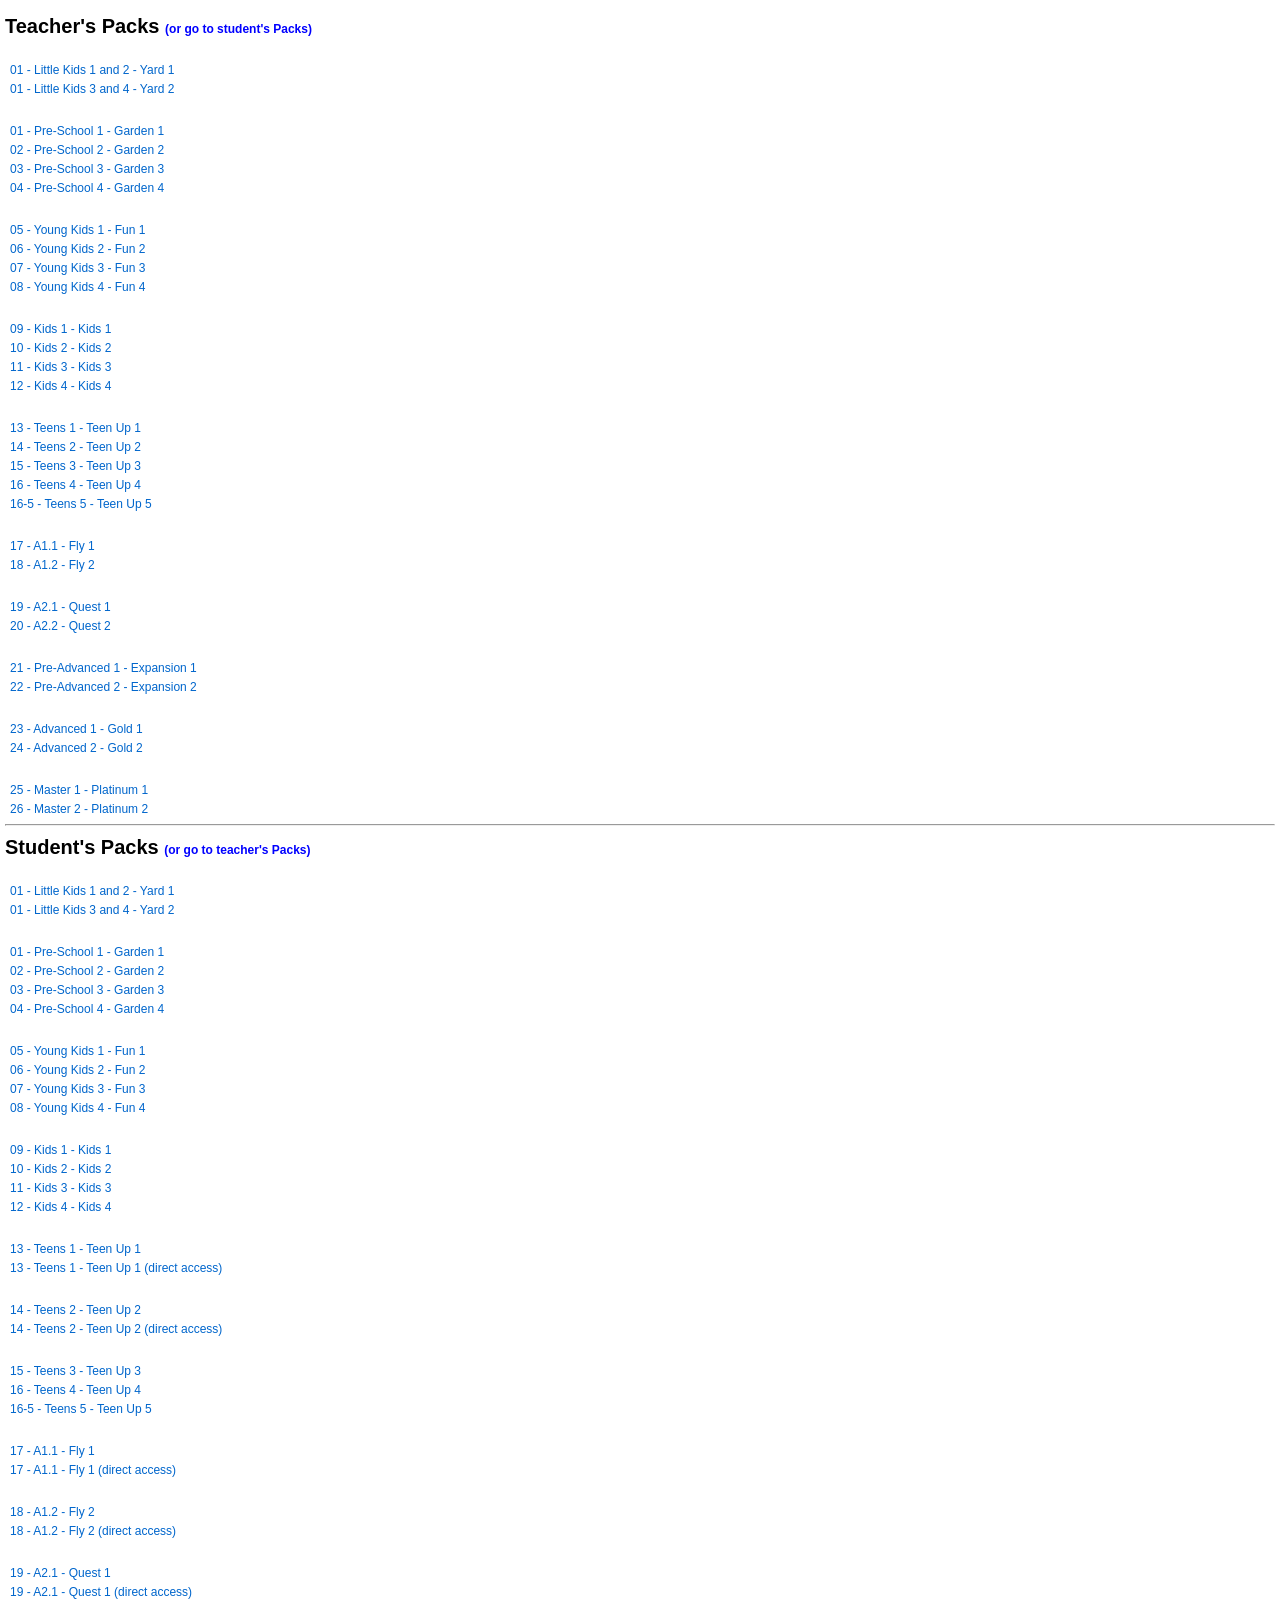
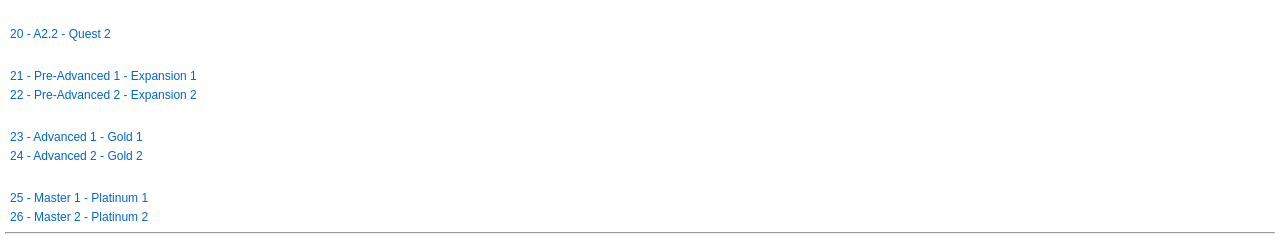
<file: 5c80cc82dc69b7c637dced0a4435fd3866d7a6be35001bf0fd25fe18d5fcc41051a7eb2cd2bd0864bf7781642397d2588bc24e737aa6a482b7579a562587a92ca3d1dd990a466af8324f3f881a9c06e19379f9bc4e0fc527873500b5ac1d05de03d96d728b602d344232bd2e3de6.html>
<?php
	die();
?>

<!DOCTYPE html>

<html lang="en">
	
<head>
	
    <meta charset="utf-8">
    <meta http-equiv="X-UA-Compatible" content="IE=edge">
    <meta name="viewport" content="width=device-width, initial-scale=1">

    <title>.: Teacher's and Student's Packs :.</title>
    
    <style>

	    body {
	        margin: 0;
	        padding: 5px;
	        font-family: Verdana, Geneva, sans-serif;
	    }

	    a {
	        color: #0066cc;
	        text-decoration: none;
	    }

	    a:hover {
	        text-decoration: underline;
	    }

	    p {
	        font-size: 12px;
	        margin: 5px;
	    }

	    .titulo {
	        font-size: 20px;
	        font-weight: bold;
	        color: #000;
	        margin: 10px 0 25px;
	    }

	    .subTitulo {
	        font-size: 12px;
	        color: blue;
	        margin: 10px 0;
	    }

	    .counter {
	        font-size: 11px;
	        color: blue;
		top: 0;
		right: 0;
		width: 100%;
		position: fixed;	        
		text-align: right;
	    }

    </style>
    
</head>
<body>

<!--
<div class="counter"><img src='https://www.counter12.com/img-z046BB88144zZ0aZ-6.gif' border='0' alt='free counter'><script type='text/javascript' src='https://www.counter12.com/ad.js?id=z046BB88144zZ0aZ'></script> hits since 2026 Tue, May, 19th.</div>
-->

    <p class="titulo">Teacher's Packs <a class="subTitulo" href="#studentsPack">(or go to student's Packs)</a></p>
    
        
    <p><a href="https://cnabox-flipbook.s3.sa-east-1.amazonaws.com/teacherspack/CNAYard1-TB/index.html">01 - Little Kids 1 and 2 - Yard 1</a></p>
    <p><a href="https://cnabox-flipbook.s3.sa-east-1.amazonaws.com/teacherspack/CNAYard2-TB/index.html">01 - Little Kids 3 and 4 - Yard 2</a></p>
    
    <br>
        
    <p><a href="https://cnabox-flipbook.s3.sa-east-1.amazonaws.com/teacherspack/CNAGarden1-TB/index.html">01 - Pre-School 1 - Garden 1</a></p>
    <p><a href="https://cnabox-flipbook.s3.sa-east-1.amazonaws.com/teacherspack/CNAGarden2-TB/index.html">02 - Pre-School 2 - Garden 2</a></p>
    <p><a href="https://cnabox-flipbook.s3.sa-east-1.amazonaws.com/teacherspack/CNAGarden3-TB/index.html">03 - Pre-School 3 - Garden 3</a></p>
    <p><a href="https://cnabox-flipbook.s3.sa-east-1.amazonaws.com/teacherspack/CNAGarden4-TB/index.html">04 - Pre-School 4 - Garden 4</a></p>
    
    <br>
    
    <p><a href="https://cnabox-flipbook.s3.sa-east-1.amazonaws.com/teacherspack/NewCNAFun1-TB/index.html">05 - Young Kids 1 - Fun 1</a></p>
    <p><a href="https://cnabox-flipbook.s3.sa-east-1.amazonaws.com/teacherspack/NewCNAFun2-TB/index.html">06 - Young Kids 2 - Fun 2</a></p>
    <p><a href="https://cnabox-flipbook.s3.sa-east-1.amazonaws.com/teacherspack/NewCNAFun3-TB/index.html">07 - Young Kids 3 - Fun 3</a></p>
    <p><a href="https://cnabox-flipbook.s3.sa-east-1.amazonaws.com/teacherspack/NewCNAFun4-TB/index.html">08 - Young Kids 4 - Fun 4</a></p>
    
    <br>
    
    <p><a href="https://cnabox-flipbook.s3.sa-east-1.amazonaws.com/teacherspack/CNAKids1-TB-2024/CNAKids1-TB-2024/CNAKids1-TB.html">09 - Kids 1 - Kids 1</a></p>
	<p><a href="https://cnabox-flipbook.s3.sa-east-1.amazonaws.com/teacherspack/CNAKids2-TB-2024/CNAKids2-TB-2024/CNAKids2-TB.html">10 - Kids 2 - Kids 2</a></p>
    <p><a href="https://cnabox-flipbook.s3.sa-east-1.amazonaws.com/teacherspack/CNAKids3-TB-2024/CNAKids3-TB-2024/CNAKids3-TB-2024.html">11 - Kids 3 - Kids 3</a></p>
    <p><a href="https://cnabox-flipbook.s3.sa-east-1.amazonaws.com/teacherspack/CNAKids4-TB-2024/CNAKids4-TB-2024/CNAKids4_TB_2024.html">12 - Kids 4 - Kids 4</a></p>
    
    <br>
    
    <p><a href="https://app.cna.com.br/learning/teacher/guides/levels/9/units/68">13 - Teens 1 - Teen Up 1</a></p>
    <p><a href="https://app.cna.com.br/learning/teacher/guides/levels/82/units/113">14 - Teens 2 - Teen Up 2</a></p>
    <p><a href="https://app.cna.com.br/learning/teacher/guides/levels/287/units/337">15 - Teens 3 - Teen Up 3</a></p>
    <p><a href="https://app.cna.com.br/learning/teacher/guides/levels/339/units/389">16 - Teens 4 - Teen Up 4</a></p>
    <p><a href="https://app.cna.com.br/learning/teacher/guides/levels/763/units/764">16-5 - Teens 5 - Teen Up 5</a></p>	
    
    <br>
    
    <p><a href="https://app.cna.com.br/learning/teacher/guides/levels/119">17 - A1.1 - Fly 1</a></p>
    <p><a href="https://app.cna.com.br/learning/teacher/guides/levels/234">18 - A1.2 - Fly 2</a></p>
    
    <br>
    
    <p><a href="https://app.cna.com.br/learning/teacher/guides/levels/232/units/627">19 - A2.1 - Quest 1</a></p>
    <p><a href="https://app.cna.com.br/learning/teacher/guides/levels/233/units/1029/lessons/1271?unitTitle=Unit+0">20 - A2.2 - Quest 2</a></p>
    
    <br>
    
    <p><a href="https://cnabox-flipbook.s3.sa-east-1.amazonaws.com/teacherspack/CNAExpansion1-TB/index.html">21 - Pre-Advanced 1 - Expansion 1</a></p>
    <p><a href="https://cnabox-flipbook.s3.sa-east-1.amazonaws.com/teacherspack/CNAExpansion2-TB/index.html">22 - Pre-Advanced 2 - Expansion 2</a></p>
    
    <br>
    
    <p><a href="https://cnabox-flipbook.s3.sa-east-1.amazonaws.com/teacherspack/NewCNAGold1-TB/index.html">23 - Advanced 1 - Gold 1</a></p>
    <p><a href="https://cnabox-flipbook.s3.sa-east-1.amazonaws.com/teacherspack/NewCNAGold2-TB/index.html">24 - Advanced 2 - Gold 2</a></p>
    
    <br>
    
    <p><a href="https://cnabox-flipbook.s3.sa-east-1.amazonaws.com/teacherspack/NewCNAPlatinum1-TB/index.html">25 - Master 1 - Platinum 1</a></p>
    <p><a href="https://cnabox-flipbook.s3.sa-east-1.amazonaws.com/teacherspack/NewCNAPlatinum2-TB/index.html">26 - Master 2 - Platinum 2</a></p>
    
    <hr id="studentsPack">

<p class="titulo" >Student's Packs <a class="subTitulo" href="#">(or go to teacher's Packs)</a></p>

    <p><a href="https://some86.42web.io/Apenas%20Livros%20Interativos/01%20-%20Little%20Kids%201%20and%202%20-%20Yard%201/CNAYard1.html">01 - Little Kids 1 and 2 - Yard 1</a></p>
    <p><a href="https://some75.42web.io/Apenas%20Livros%20Interativos/01%20-%20Little%20Kids%203%20and%204%20-%20Yard%202/CNAYard2.html">01 - Little Kids 3 and 4 - Yard 2</a></p>
    
    <br>
        
    <p><a href="https://some86.42web.io/Apenas%20Livros%20Interativos/01%20-%20Pre-School%201%20-%20Garden%201/index.html">01 - Pre-School 1 - Garden 1</a></p>
    <p><a href="https://some86.42web.io/Apenas%20Livros%20Interativos/02%20-%20Pre-School%202%20-%20Garden%202/garden2.html">02 - Pre-School 2 - Garden 2</a></p>
    <p><a href="https://some86.42web.io/Apenas%20Livros%20Interativos/03%20-%20Pre-School%203%20-%20Garden%203/garden3.html">03 - Pre-School 3 - Garden 3</a></p>
    <p><a href="https://some86.42web.io/Apenas%20Livros%20Interativos/04%20-%20Pre-School%204%20-%20Garden%204/garden4.html">04 - Pre-School 4 - Garden 4</a></p>
    
    <br>
    
    <p><a href="https://some86.42web.io/Apenas%20Livros%20Interativos/05%20-%20Young%20Kids%201%20-%20Fun%201/NewCNAFUN1.html">05 - Young Kids 1 - Fun 1</a></p>
    <p><a href="https://some86.42web.io/Apenas%20Livros%20Interativos/06%20-%20Young%20Kids%202%20-%20Fun%202/NewCNAFun2.html">06 - Young Kids 2 - Fun 2</a></p>
    <p><a href="https://some86.42web.io/Apenas%20Livros%20Interativos/07%20-%20Young%20Kids%203%20-%20Fun%203/NewCNAFun3.html">07 - Young Kids 3 - Fun 3</a></p>
    <p><a href="https://some86.42web.io/Apenas%20Livros%20Interativos/08%20-%20Young%20Kids%204%20-%20Fun%204/NewCNAFun4.html">08 - Young Kids 4 - Fun 4</a></p>
    
    <br>
    
    <p><a href="https://some86.42web.io/Apenas%20Livros%20Interativos/09%20-%20Kids%201%20-%20Kids%201/kids1.html">09 - Kids 1 - Kids 1</a></p>
    <p><a href="https://some86.42web.io/Apenas%20Livros%20Interativos/10%20-%20Kids%202%20-%20Kids%202/kids2.html">10 - Kids 2 - Kids 2</a></p>
    <p><a href="https://some86.42web.io/Apenas%20Livros%20Interativos/11%20-%20Kids%203%20-%20Kids%203/CNAKids3.html">11 - Kids 3 - Kids 3</a></p>
    <p><a href="https://some75.42web.io/Apenas%20Livros%20Interativos/12%20-%20Kids%204%20-%20Kids%204/kids4.html">12 - Kids 4 - Kids 4</a></p>
    
    <br>
    
    <p><a href="https://app.cna.com.br/learning/teacher/guides/levels/9/interactive-book">13 - Teens 1 - Teen Up 1</a></p>

    <p><a href="https://cna-prd-app-learning-media.s3.us-east-1.amazonaws.com/cna-teen-up-1-teacher-interactive-book/index.html">13 - Teens 1 - Teen Up 1 (direct access)</a></p>

<br>


    <p><a href="https://app.cna.com.br/learning/teacher/guides/levels/82/interactive-book">14 - Teens 2 - Teen Up 2</a></p>

<p><a href="https://cna-prd-app-learning-media.s3.us-east-1.amazonaws.com/cna-teen-up-2-teacher-interactive-book/index.html">14 - Teens 2 - Teen Up 2 (direct access)</a></p>

<br>



    <p><a href="https://app.cna.com.br/learning/teacher/guides/levels/287/interactive-book">15 - Teens 3 - Teen Up 3</a></p>

    <p><a href="https://app.cna.com.br/learning/teacher/guides/levels/339/interactive-book">16 - Teens 4 - Teen Up 4</a></p>

	<p><a href="https://app.cna.com.br/learning/teacher/guides/levels/763/interactive-book">16-5 - Teens 5 - Teen Up 5</a></p>
	
    
    <br>
    
    <p><a href="https://app.cna.com.br/learning/teacher/guides/levels/119/interactive-book">17 - A1.1 - Fly 1</a></p>
<p><a href="https://cna-prd-app-learning-media.s3.us-east-1.amazonaws.com/cna-fly-1-teacher-interactive-book/index.html">17 - A1.1 - Fly 1 (direct access)</a></p>

	<br>

    <p><a href="https://app.cna.com.br/learning/teacher/guides/levels/234/interactive-book">18 - A1.2 - Fly 2</a></p>
    <p><a href="https://cna-prd-app-learning-media.s3.us-east-1.amazonaws.com/resource/flipbook/rcmsmdagyi_CNAFly2-Completo-comCapa/index.html">18 - A1.2 - Fly 2 (direct access)</a></p>

    
    <br>
    
    <p><a href="https://app.cna.com.br/learning/teacher/guides/levels/232/interactive-book">19 - A2.1 - Quest 1</a></p>
    <p><a href="https://cna-prd-app-learning-media.s3.us-east-1.amazonaws.com/resource/flipbook/yp1ok7w494_CNAQuest1-Completo-comCapa/index.html">19 - A2.1 - Quest 1 (direct access)</a></p>

    <br>

    <p><a href="https://app.cna.com.br/learning/teacher/guides/levels/233/interactive-book">20 - A2.2 - Quest 2</a></p>
    
    <br>
    
    <p><a href="https://some75.42web.io/Apenas%20Livros%20Interativos/21%20-%20Pre-Advanced%201%20-%20Expansion%201/CNAExpansion1.html">21 - Pre-Advanced 1 - Expansion 1 </a></p>
    <p><a href="https://some75.42web.io/Apenas%20Livros%20Interativos/22%20-%20Pre-Advanced%202%20-%20Expansion%202/CNAExpansion2.html">22 - Pre-Advanced 2 - Expansion 2 </a></p>
    
    <br>
    
    <p><a href="https://some75.42web.io/Apenas%20Livros%20Interativos/23%20-%20Advanced%201%20-%20Gold%201/NewCNAGold1.html">23 - Advanced 1 - Gold 1 </a></p>
    <p><a href="https://some75.42web.io/Apenas%20Livros%20Interativos/24%20-%20Advanced%202%20-%20Gold%202/NewCNAGold2.html">24 - Advanced 2 - Gold 2 </a></p>
    
    <br>
    
    <p><a href="https://some75.42web.io/Apenas%20Livros%20Interativos/25%20-%20Master%201%20-%20Platinum%201/platinum1.html">25 - Master 1 - Platinum 1 </a></p>
    <p><a href="https://some75.42web.io/Apenas%20Livros%20Interativos/26%20-%20Master%202%20-%20Platinum%202/platinum2.html">26 - Master 2 - Platinum 2 </a></p>
    
    <hr>
    
</body>
</html>
</file>
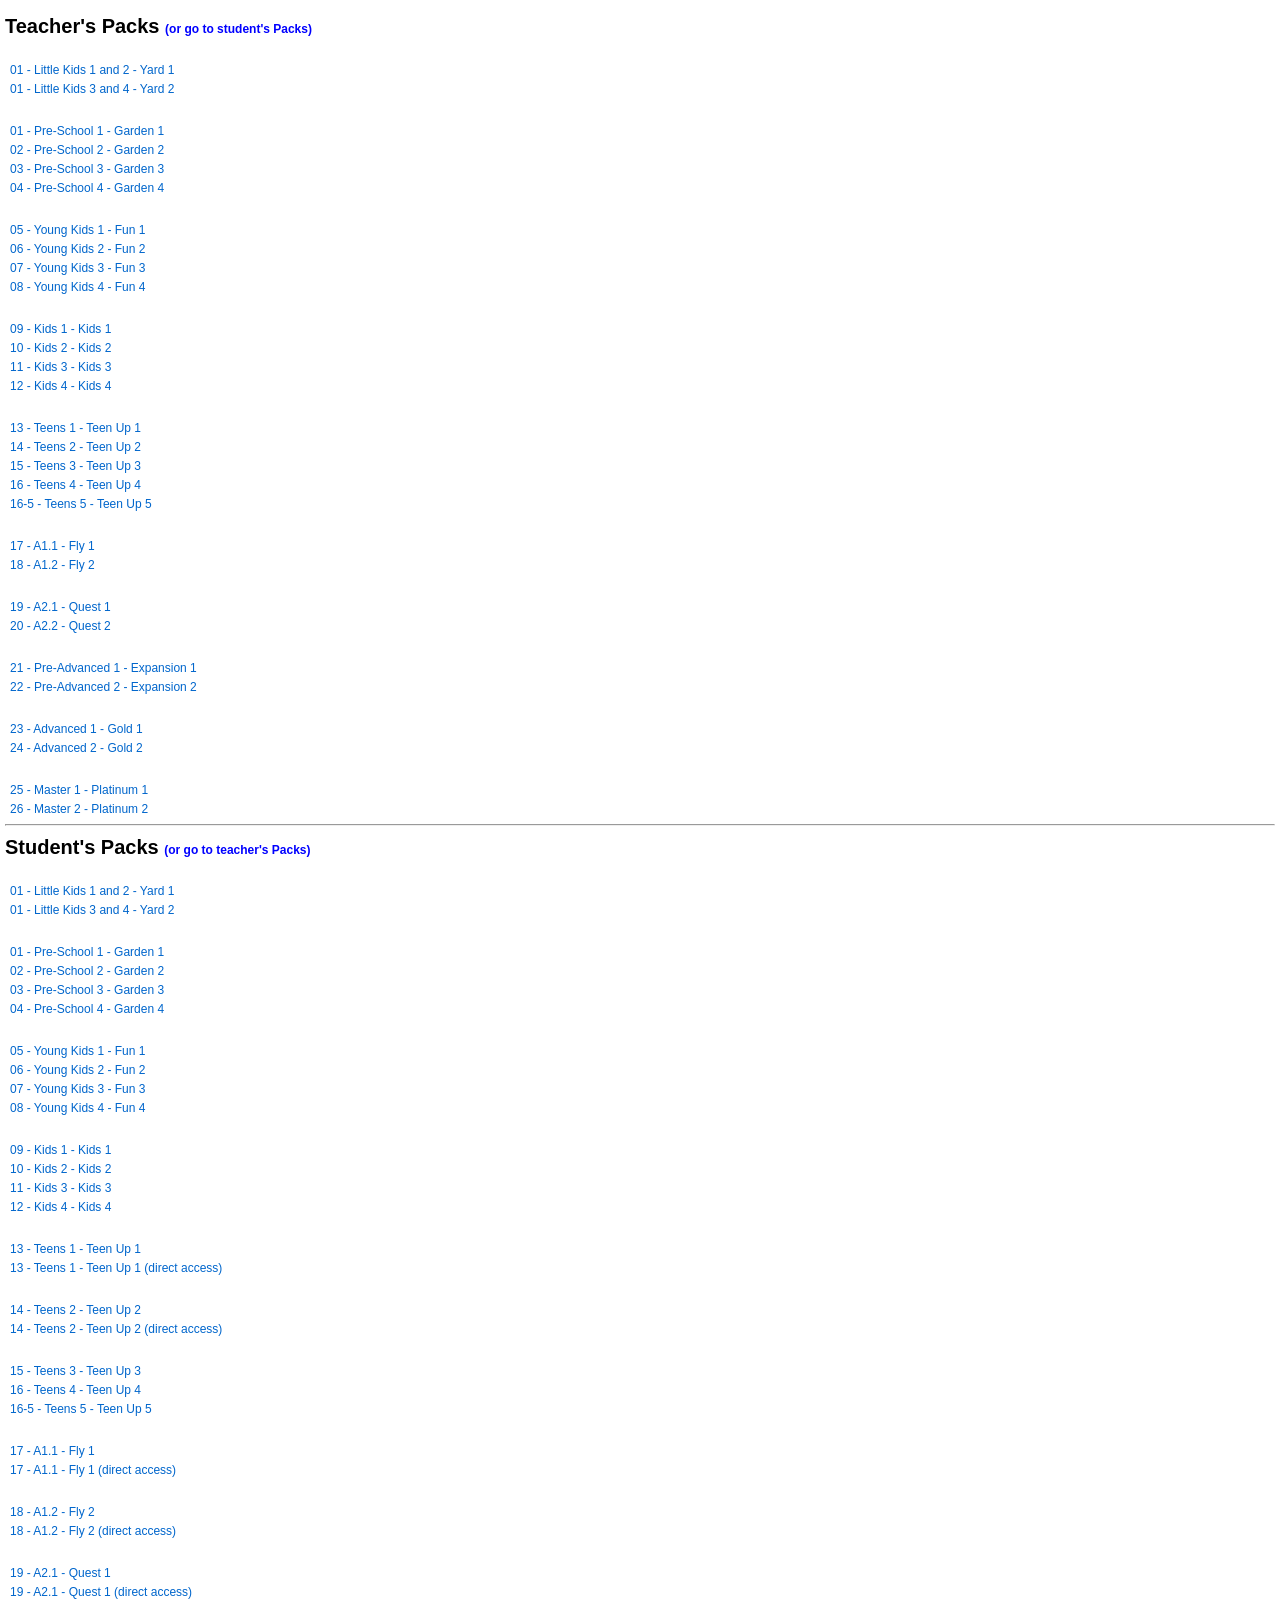
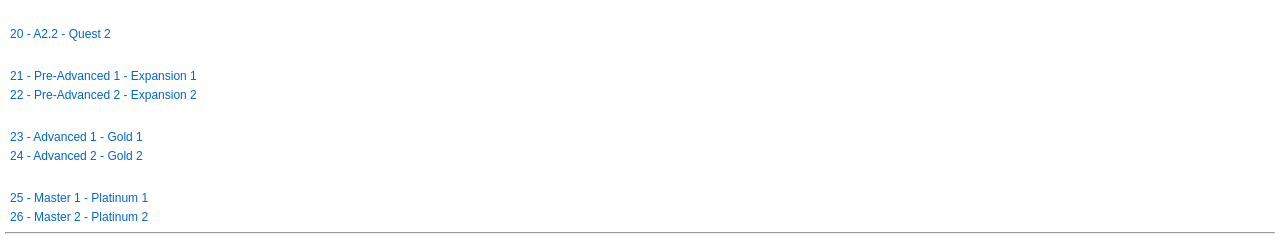
<file: _5c80cc82dc69b7c637dced0a4435fd3866d7a6be35001bf0fd25fe18d5fcc41051a7eb2cd2bd0864bf7781642397d2588bc24e737aa6a482b7579a562587a92ca3d1dd990a466af8324f3f881a9c06e19379f9bc4e0fc527873500b5ac1d05de03d96d728b602d344232bd2e3de6.html>
<!DOCTYPE html>

<html lang="en">
	
<head>
	
    <meta charset="utf-8">
    <meta http-equiv="X-UA-Compatible" content="IE=edge">
    <meta name="viewport" content="width=device-width, initial-scale=1">

    <title>Teacher's and Student's Packs</title>
    
    <style>

	    body {
	        margin: 0;
	        padding: 5px;
	        font-family: Verdana, Geneva, sans-serif;
	    }

	    a {
	        color: #0066cc;
	        text-decoration: none;
	    }

	    a:hover {
	        text-decoration: underline;
	    }

	    p {
	        font-size: 12px;
	        margin: 5px;
	    }

	    .titulo {
	        font-size: 20px;
	        font-weight: bold;
	        color: #000;
	        margin: 10px 0 25px;
	    }

	    .subTitulo {
	        font-size: 12px;
	        color: blue;
	        margin: 10px 0;
	    }

	    .counter {
	        font-size: 11px;
	        color: blue;
		top: 0;
		right: 0;
		width: 100%;
		position: fixed;	        
		text-align: right;
	    }

    </style>
    
</head>
<body>

<!--
<div class="counter"><img src='https://www.counter12.com/img-z046BB88144zZ0aZ-6.gif' border='0' alt='free counter'><script type='text/javascript' src='https://www.counter12.com/ad.js?id=z046BB88144zZ0aZ'></script> hits since 2026 Tue, May, 19th.</div>
-->

    <p class="titulo">Teacher's Packs <a class="subTitulo" href="#studentsPack">(or go to student's Packs)</a></p>
    
        
    <p><a href="https://cnabox-flipbook.s3.sa-east-1.amazonaws.com/teacherspack/CNAYard1-TB/index.html">01 - Little Kids 1 and 2 - Yard 1</a></p>
    <p><a href="https://cnabox-flipbook.s3.sa-east-1.amazonaws.com/teacherspack/CNAYard2-TB/index.html">01 - Little Kids 3 and 4 - Yard 2</a></p>
    
    <br>
        
    <p><a href="https://cnabox-flipbook.s3.sa-east-1.amazonaws.com/teacherspack/CNAGarden1-TB/index.html">01 - Pre-School 1 - Garden 1</a></p>
    <p><a href="https://cnabox-flipbook.s3.sa-east-1.amazonaws.com/teacherspack/CNAGarden2-TB/index.html">02 - Pre-School 2 - Garden 2</a></p>
    <p><a href="https://cnabox-flipbook.s3.sa-east-1.amazonaws.com/teacherspack/CNAGarden3-TB/index.html">03 - Pre-School 3 - Garden 3</a></p>
    <p><a href="https://cnabox-flipbook.s3.sa-east-1.amazonaws.com/teacherspack/CNAGarden4-TB/index.html">04 - Pre-School 4 - Garden 4</a></p>
    
    <br>
    
    <p><a href="https://cnabox-flipbook.s3.sa-east-1.amazonaws.com/teacherspack/NewCNAFun1-TB/index.html">05 - Young Kids 1 - Fun 1</a></p>
    <p><a href="https://cnabox-flipbook.s3.sa-east-1.amazonaws.com/teacherspack/NewCNAFun2-TB/index.html">06 - Young Kids 2 - Fun 2</a></p>
    <p><a href="https://cnabox-flipbook.s3.sa-east-1.amazonaws.com/teacherspack/NewCNAFun3-TB/index.html">07 - Young Kids 3 - Fun 3</a></p>
    <p><a href="https://cnabox-flipbook.s3.sa-east-1.amazonaws.com/teacherspack/NewCNAFun4-TB/index.html">08 - Young Kids 4 - Fun 4</a></p>
    
    <br>
    
    <p><a href="https://cnabox-flipbook.s3.sa-east-1.amazonaws.com/teacherspack/CNAKids1-TB-2024/CNAKids1-TB-2024/CNAKids1-TB.html">09 - Kids 1 - Kids 1</a></p>
	<p><a href="https://cnabox-flipbook.s3.sa-east-1.amazonaws.com/teacherspack/CNAKids2-TB-2024/CNAKids2-TB-2024/CNAKids2-TB.html">10 - Kids 2 - Kids 2</a></p>
    <p><a href="https://cnabox-flipbook.s3.sa-east-1.amazonaws.com/teacherspack/CNAKids3-TB-2024/CNAKids3-TB-2024/CNAKids3-TB-2024.html">11 - Kids 3 - Kids 3</a></p>
    <p><a href="https://cnabox-flipbook.s3.sa-east-1.amazonaws.com/teacherspack/CNAKids4-TB-2024/CNAKids4-TB-2024/CNAKids4_TB_2024.html">12 - Kids 4 - Kids 4</a></p>
    
    <br>
    
    <p><a href="https://app.cna.com.br/learning/teacher/guides/levels/9/units/68">13 - Teens 1 - Teen Up 1</a></p>
    <p><a href="https://app.cna.com.br/learning/teacher/guides/levels/82/units/113">14 - Teens 2 - Teen Up 2</a></p>
    <p><a href="https://app.cna.com.br/learning/teacher/guides/levels/287/units/337">15 - Teens 3 - Teen Up 3</a></p>
    <p><a href="https://app.cna.com.br/learning/teacher/guides/levels/339/units/389">16 - Teens 4 - Teen Up 4</a></p>
    <p><a href="https://app.cna.com.br/learning/teacher/guides/levels/763/units/764">16-5 - Teens 5 - Teen Up 5</a></p>	
    
    <br>
    
    <p><a href="https://app.cna.com.br/learning/teacher/guides/levels/119">17 - A1.1 - Fly 1</a></p>
    <p><a href="https://app.cna.com.br/learning/teacher/guides/levels/234">18 - A1.2 - Fly 2</a></p>
    
    <br>
    
    <p><a href="https://app.cna.com.br/learning/teacher/guides/levels/232/units/627">19 - A2.1 - Quest 1</a></p>
    <p><a href="https://app.cna.com.br/learning/teacher/guides/levels/233/units/1029/lessons/1271?unitTitle=Unit+0">20 - A2.2 - Quest 2</a></p>
    
    <br>
    
    <p><a href="https://cnabox-flipbook.s3.sa-east-1.amazonaws.com/teacherspack/CNAExpansion1-TB/index.html">21 - Pre-Advanced 1 - Expansion 1</a></p>
    <p><a href="https://cnabox-flipbook.s3.sa-east-1.amazonaws.com/teacherspack/CNAExpansion2-TB/index.html">22 - Pre-Advanced 2 - Expansion 2</a></p>
    
    <br>
    
    <p><a href="https://cnabox-flipbook.s3.sa-east-1.amazonaws.com/teacherspack/NewCNAGold1-TB/index.html">23 - Advanced 1 - Gold 1</a></p>
    <p><a href="https://cnabox-flipbook.s3.sa-east-1.amazonaws.com/teacherspack/NewCNAGold2-TB/index.html">24 - Advanced 2 - Gold 2</a></p>
    
    <br>
    
    <p><a href="https://cnabox-flipbook.s3.sa-east-1.amazonaws.com/teacherspack/NewCNAPlatinum1-TB/index.html">25 - Master 1 - Platinum 1</a></p>
    <p><a href="https://cnabox-flipbook.s3.sa-east-1.amazonaws.com/teacherspack/NewCNAPlatinum2-TB/index.html">26 - Master 2 - Platinum 2</a></p>
    
    <hr id="studentsPack">

<p class="titulo" >Student's Packs <a class="subTitulo" href="#">(or go to teacher's Packs)</a></p>

    <p><a href="https://some86.42web.io/Apenas%20Livros%20Interativos/01%20-%20Little%20Kids%201%20and%202%20-%20Yard%201/CNAYard1.html">01 - Little Kids 1 and 2 - Yard 1</a></p>
    <p><a href="https://some75.42web.io/Apenas%20Livros%20Interativos/01%20-%20Little%20Kids%203%20and%204%20-%20Yard%202/CNAYard2.html">01 - Little Kids 3 and 4 - Yard 2</a></p>
    
    <br>
        
    <p><a href="https://some86.42web.io/Apenas%20Livros%20Interativos/01%20-%20Pre-School%201%20-%20Garden%201/index.html">01 - Pre-School 1 - Garden 1</a></p>
    <p><a href="https://some86.42web.io/Apenas%20Livros%20Interativos/02%20-%20Pre-School%202%20-%20Garden%202/garden2.html">02 - Pre-School 2 - Garden 2</a></p>
    <p><a href="https://some86.42web.io/Apenas%20Livros%20Interativos/03%20-%20Pre-School%203%20-%20Garden%203/garden3.html">03 - Pre-School 3 - Garden 3</a></p>
    <p><a href="https://some86.42web.io/Apenas%20Livros%20Interativos/04%20-%20Pre-School%204%20-%20Garden%204/garden4.html">04 - Pre-School 4 - Garden 4</a></p>
    
    <br>
    
    <p><a href="https://some86.42web.io/Apenas%20Livros%20Interativos/05%20-%20Young%20Kids%201%20-%20Fun%201/NewCNAFUN1.html">05 - Young Kids 1 - Fun 1</a></p>
    <p><a href="https://some86.42web.io/Apenas%20Livros%20Interativos/06%20-%20Young%20Kids%202%20-%20Fun%202/NewCNAFun2.html">06 - Young Kids 2 - Fun 2</a></p>
    <p><a href="https://some86.42web.io/Apenas%20Livros%20Interativos/07%20-%20Young%20Kids%203%20-%20Fun%203/NewCNAFun3.html">07 - Young Kids 3 - Fun 3</a></p>
    <p><a href="https://some86.42web.io/Apenas%20Livros%20Interativos/08%20-%20Young%20Kids%204%20-%20Fun%204/NewCNAFun4.html">08 - Young Kids 4 - Fun 4</a></p>
    
    <br>
    
    <p><a href="https://some86.42web.io/Apenas%20Livros%20Interativos/09%20-%20Kids%201%20-%20Kids%201/kids1.html">09 - Kids 1 - Kids 1</a></p>
    <p><a href="https://some86.42web.io/Apenas%20Livros%20Interativos/10%20-%20Kids%202%20-%20Kids%202/kids2.html">10 - Kids 2 - Kids 2</a></p>
    <p><a href="https://some86.42web.io/Apenas%20Livros%20Interativos/11%20-%20Kids%203%20-%20Kids%203/CNAKids3.html">11 - Kids 3 - Kids 3</a></p>
    <p><a href="https://some75.42web.io/Apenas%20Livros%20Interativos/12%20-%20Kids%204%20-%20Kids%204/kids4.html">12 - Kids 4 - Kids 4</a></p>
    
    <br>
    
    <p><a href="https://app.cna.com.br/learning/teacher/guides/levels/9/interactive-book">13 - Teens 1 - Teen Up 1</a></p>

    <p><a href="https://cna-prd-app-learning-media.s3.us-east-1.amazonaws.com/cna-teen-up-1-teacher-interactive-book/index.html">13 - Teens 1 - Teen Up 1 (direct access)</a></p>

<br>


    <p><a href="https://app.cna.com.br/learning/teacher/guides/levels/82/interactive-book">14 - Teens 2 - Teen Up 2</a></p>

<p><a href="https://cna-prd-app-learning-media.s3.us-east-1.amazonaws.com/cna-teen-up-2-teacher-interactive-book/index.html">14 - Teens 2 - Teen Up 2 (direct access)</a></p>

<br>



    <p><a href="https://app.cna.com.br/learning/teacher/guides/levels/287/interactive-book">15 - Teens 3 - Teen Up 3</a></p>

    <p><a href="https://app.cna.com.br/learning/teacher/guides/levels/339/interactive-book">16 - Teens 4 - Teen Up 4</a></p>

	<p><a href="https://app.cna.com.br/learning/teacher/guides/levels/763/interactive-book">16-5 - Teens 5 - Teen Up 5</a></p>
	
    
    <br>
    
    <p><a href="https://app.cna.com.br/learning/teacher/guides/levels/119/interactive-book">17 - A1.1 - Fly 1</a></p>
<p><a href="https://cna-prd-app-learning-media.s3.us-east-1.amazonaws.com/cna-fly-1-teacher-interactive-book/index.html">17 - A1.1 - Fly 1 (direct access)</a></p>

	<br>

    <p><a href="https://app.cna.com.br/learning/teacher/guides/levels/234/interactive-book">18 - A1.2 - Fly 2</a></p>
    <p><a href="https://cna-prd-app-learning-media.s3.us-east-1.amazonaws.com/resource/flipbook/rcmsmdagyi_CNAFly2-Completo-comCapa/index.html">18 - A1.2 - Fly 2 (direct access)</a></p>

    
    <br>
    
    <p><a href="https://app.cna.com.br/learning/teacher/guides/levels/232/interactive-book">19 - A2.1 - Quest 1</a></p>
    <p><a href="https://cna-prd-app-learning-media.s3.us-east-1.amazonaws.com/resource/flipbook/yp1ok7w494_CNAQuest1-Completo-comCapa/index.html">19 - A2.1 - Quest 1 (direct access)</a></p>

    <br>

    <p><a href="https://app.cna.com.br/learning/teacher/guides/levels/233/interactive-book">20 - A2.2 - Quest 2</a></p>
    
    <br>
    
    <p><a href="https://some75.42web.io/Apenas%20Livros%20Interativos/21%20-%20Pre-Advanced%201%20-%20Expansion%201/CNAExpansion1.html">21 - Pre-Advanced 1 - Expansion 1 </a></p>
    <p><a href="https://some75.42web.io/Apenas%20Livros%20Interativos/22%20-%20Pre-Advanced%202%20-%20Expansion%202/CNAExpansion2.html">22 - Pre-Advanced 2 - Expansion 2 </a></p>
    
    <br>
    
    <p><a href="https://some75.42web.io/Apenas%20Livros%20Interativos/23%20-%20Advanced%201%20-%20Gold%201/NewCNAGold1.html">23 - Advanced 1 - Gold 1 </a></p>
    <p><a href="https://some75.42web.io/Apenas%20Livros%20Interativos/24%20-%20Advanced%202%20-%20Gold%202/NewCNAGold2.html">24 - Advanced 2 - Gold 2 </a></p>
    
    <br>
    
    <p><a href="https://some75.42web.io/Apenas%20Livros%20Interativos/25%20-%20Master%201%20-%20Platinum%201/platinum1.html">25 - Master 1 - Platinum 1 </a></p>
    <p><a href="https://some75.42web.io/Apenas%20Livros%20Interativos/26%20-%20Master%202%20-%20Platinum%202/platinum2.html">26 - Master 2 - Platinum 2 </a></p>
    
    <hr>
    
</body>
</html>
</file>
